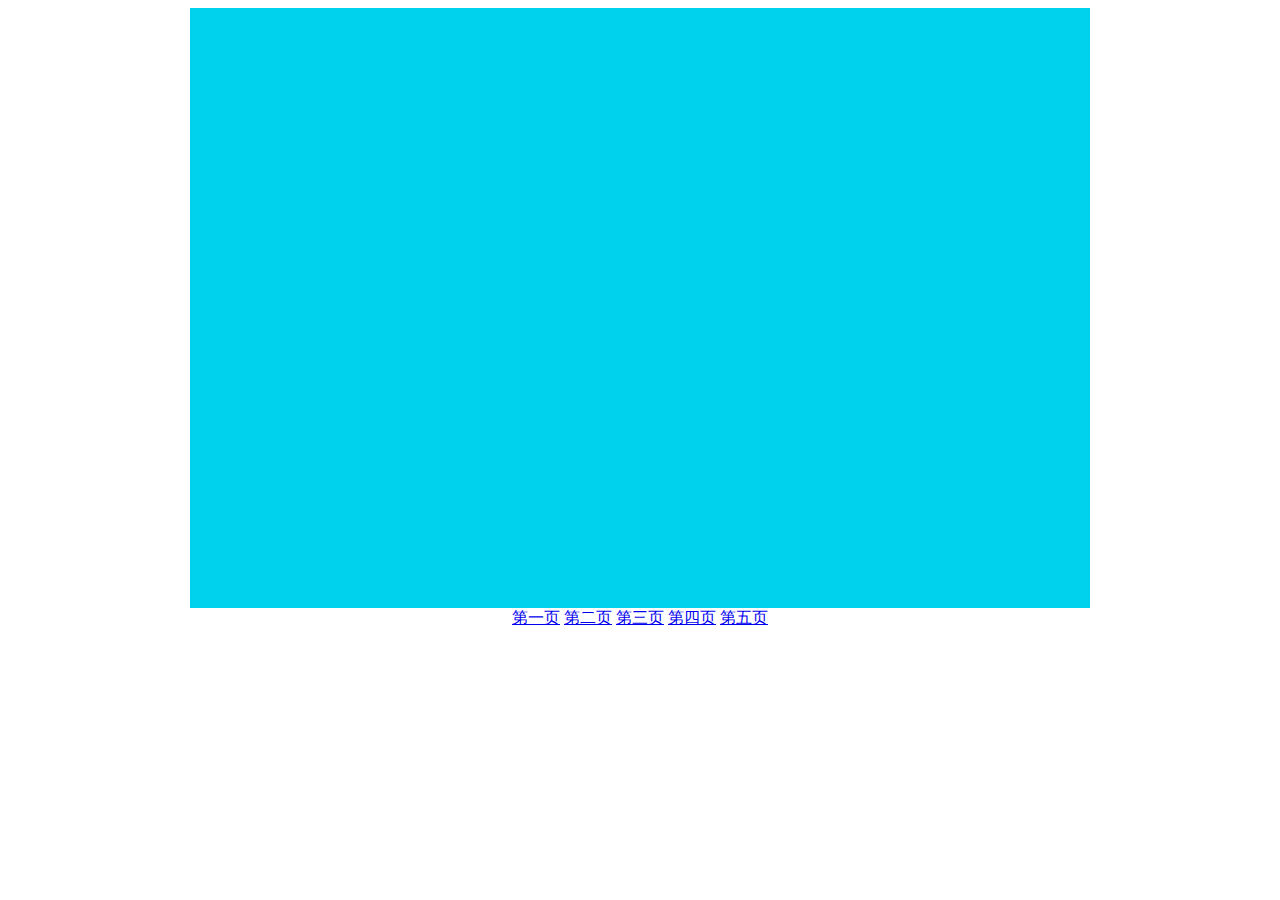
<file: index.html>
<!DOCTYPE html>
<html>
	<head>
		<meta charset="utf-8" />
		<title></title>
		<link rel="stylesheet" href="css/s.css" type="text/css">
	</head>
	<body>
		<div id="mian">
		</div>
		<div style="text-align: center;">
			<a href="index.html">第一页</a>
			<a href="index - 2.html">第二页</a>
			<a href="33.html">第三页</a>
			<a href="44.html">第四页</a>
			<a href="55.html">第五页</a>
		</div>
	</body>
</html>
</file>
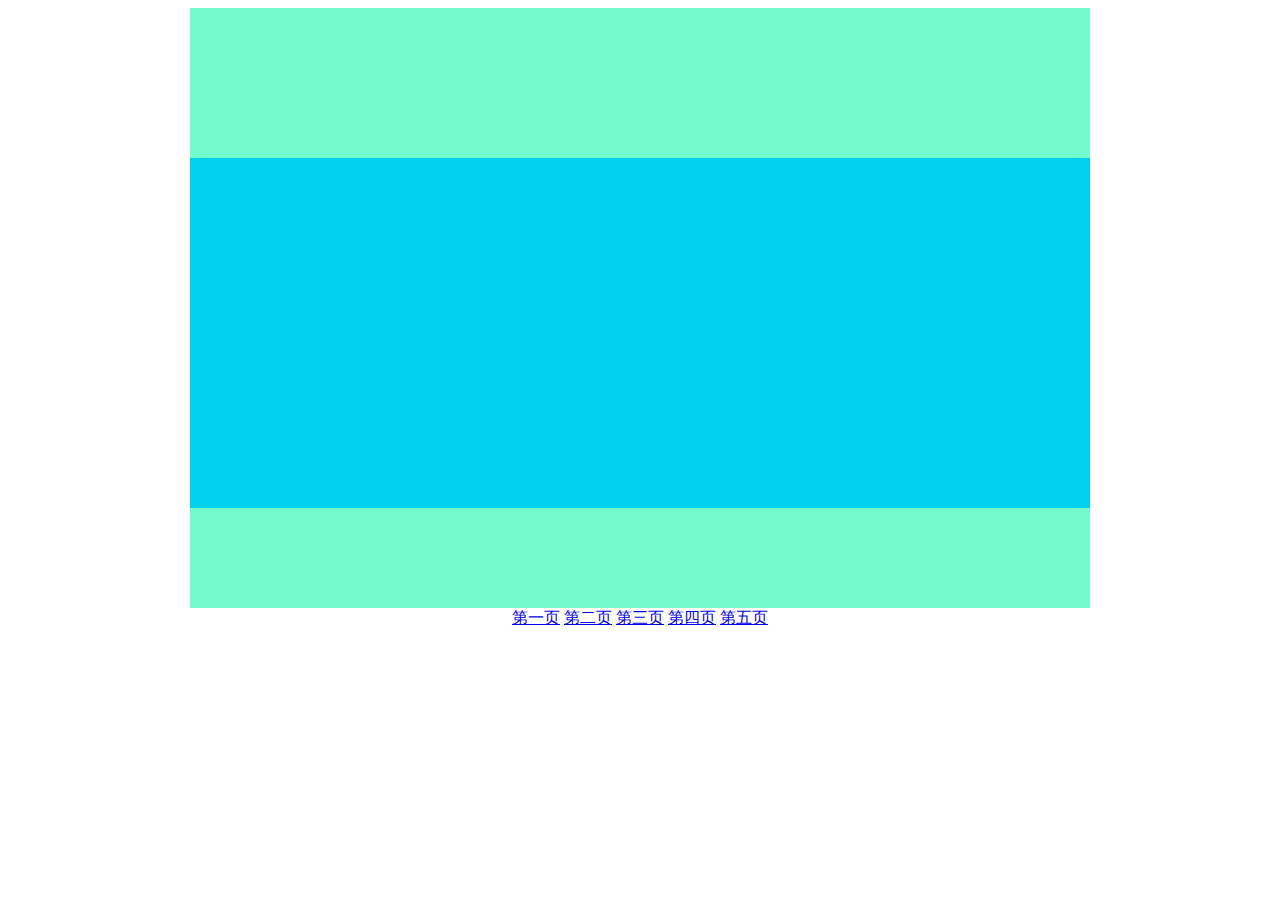
<file: 33.html>
<!DOCTYPE html>
<html>
	<head>
		<meta charset="utf-8" />
		<title></title>
		<link rel="stylesheet" href="css/s.css" type="text/css">
	</head>
	<body>
		<div id="mian">
			<div id="b"></div>
			<div id="d"></div>
		</div>
		<div style="text-align: center;">
			<a href="index.html">第一页</a>
			<a href="index - 2.html">第二页</a>
			<a href="33.html">第三页</a>
			<a href="44.html">第四页</a>
			<a href="55.html">第五页</a>
		</div>
	</body>
</html>
</file>
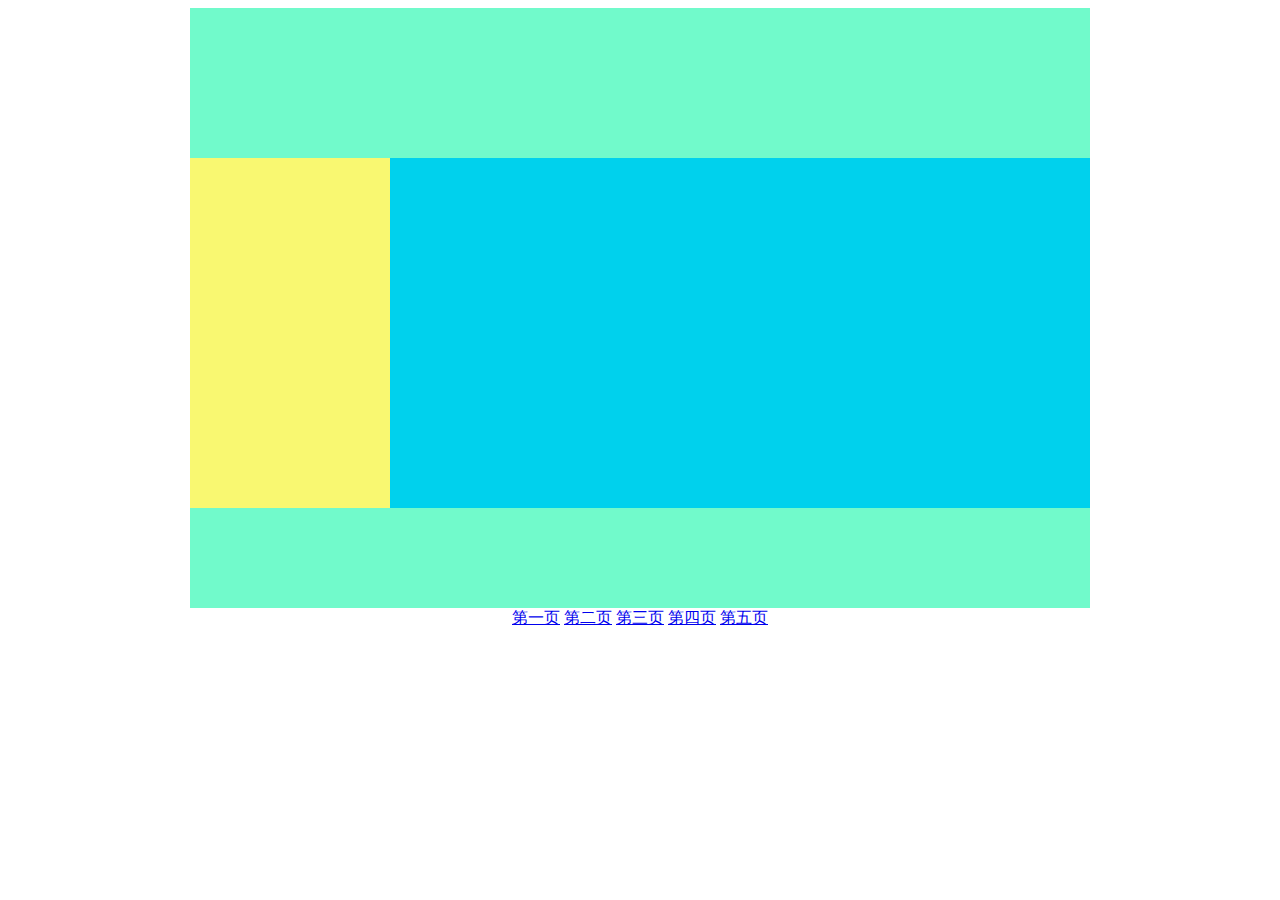
<file: 44.html>
<!DOCTYPE html>
<html>
	<head>
		<meta charset="utf-8" />
		<title></title>
		<link rel="stylesheet" href="css/s.css" type="text/css">
	</head>
	<body>
		<div id="mian">
			<div id="b"></div>
			<div id="d"></div>
			<div id="a"></div>
			
		</div>
		<div style="text-align: center;">
			<a href="index.html">第一页</a>
			<a href="index - 2.html">第二页</a>
			<a href="33.html">第三页</a>
			<a href="44.html">第四页</a>
			<a href="55.html">第五页</a>
		</div>
	</body>
</html>
</file>
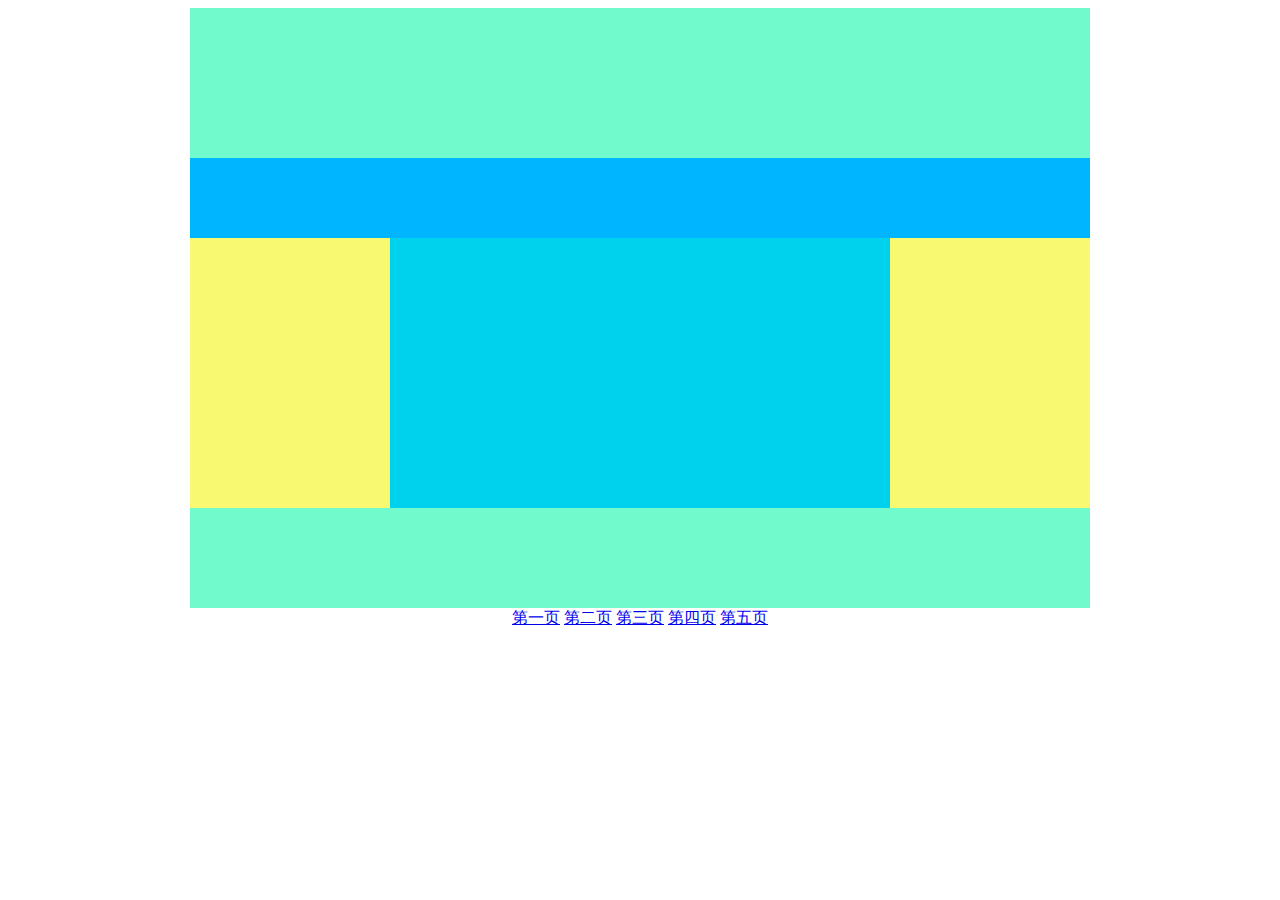
<file: 55.html>
<!DOCTYPE html>
<html>
	<head>
		<meta charset="utf-8" />
		<title></title>
		<link rel="stylesheet" href="css/s.css" type="text/css">
	</head>
	<body>
		<div id="mian">
			<div id="b"></div>
			<div id="d"></div>
			<div id="a"></div>
			<div id="f"></div>
			<div id="g"></div>
			</div>
		</div>
		<div style="text-align: center;">
			<a href="index.html">第一页</a>
			<a href="index - 2.html">第二页</a>
			<a href="33.html">第三页</a>
			<a href="44.html">第四页</a>
			<a href="55.html">第五页</a>
		</div>
	</body>
</html>
</file>
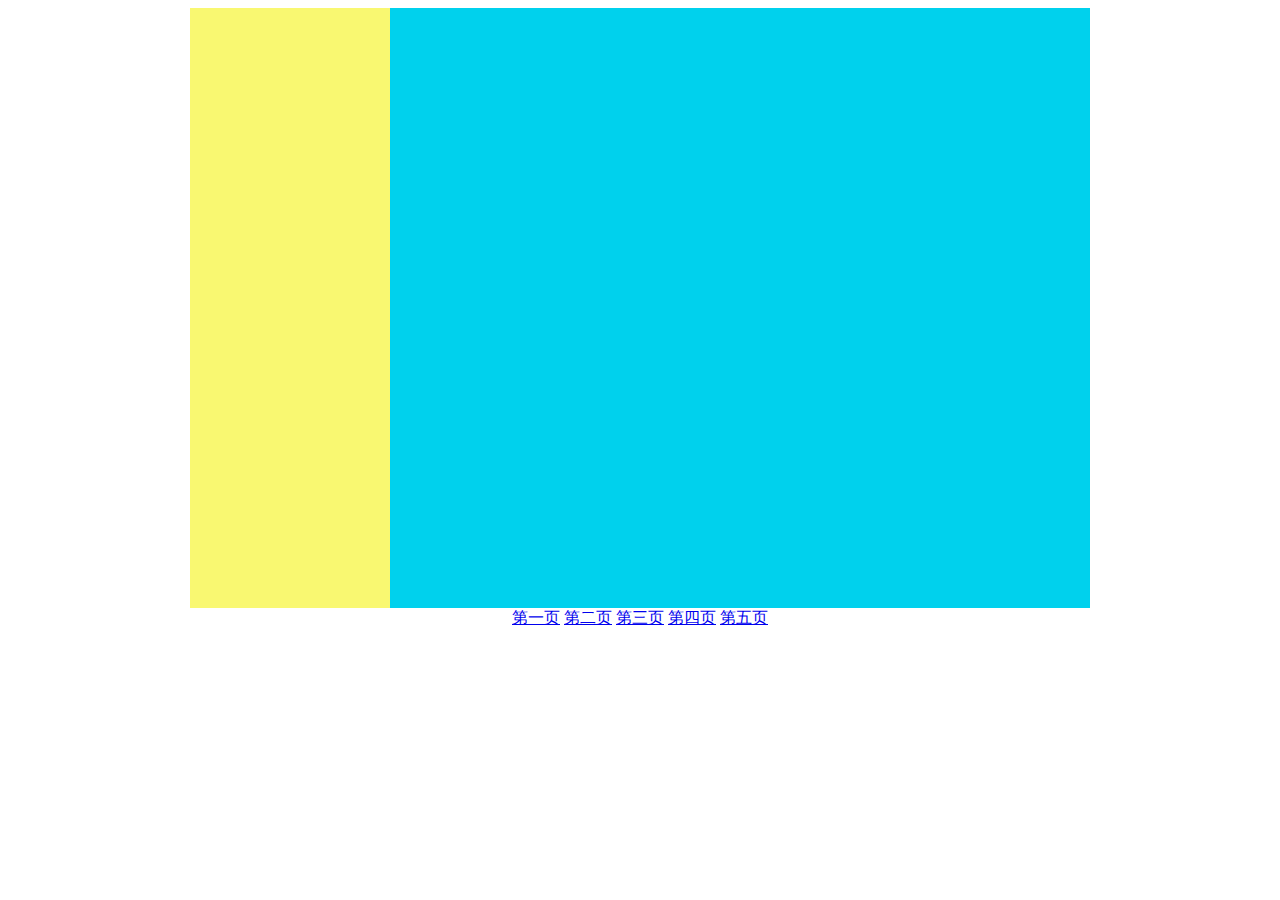
<file: index - 2.html>
<!DOCTYPE html>
<html>
	<head>
		<meta charset="utf-8" />
		<title></title>
		<link rel="stylesheet" href="css/s.css" type="text/css">
	</head>
	<body>
		<div id="mian">
			<div id="a"></div>
		</div>
		<div style="text-align: center;">
			<a href="index.html">第一页</a>
			<a href="index - 2.html">第二页</a>
			<a href="33.html">第三页</a>
			<a href="44.html">第四页</a>
			<a href="55.html">第五页</a>
		</div>
	</body>
</html>
</file>
<file: css/s.css>
#mian{
	width: 900px;
	height:600px ;
	background-color:#00D1ED;
	margin: auto;
	}
#a{
	width:200px;
	height:600px ;
	background-color: #F9F871;
	float: left;
}
#b{
	position: absolute;
	width: 900px;
	height:150px ;
	background-color: #71FACB;
}
#d{
	position: absolute;
	top:508px;
	width: 900px;
	height:100px ;
	background-color: #71FACB;
}
#f{
	width: 200px;
	height:600px ;
	background-color: #F9F871;
	float: right;
}
#g{
	position: absolute;
	top: 158px;
	width: 900px;
	height:80px ;
	background-color: #00B5FF;
}
</file>
